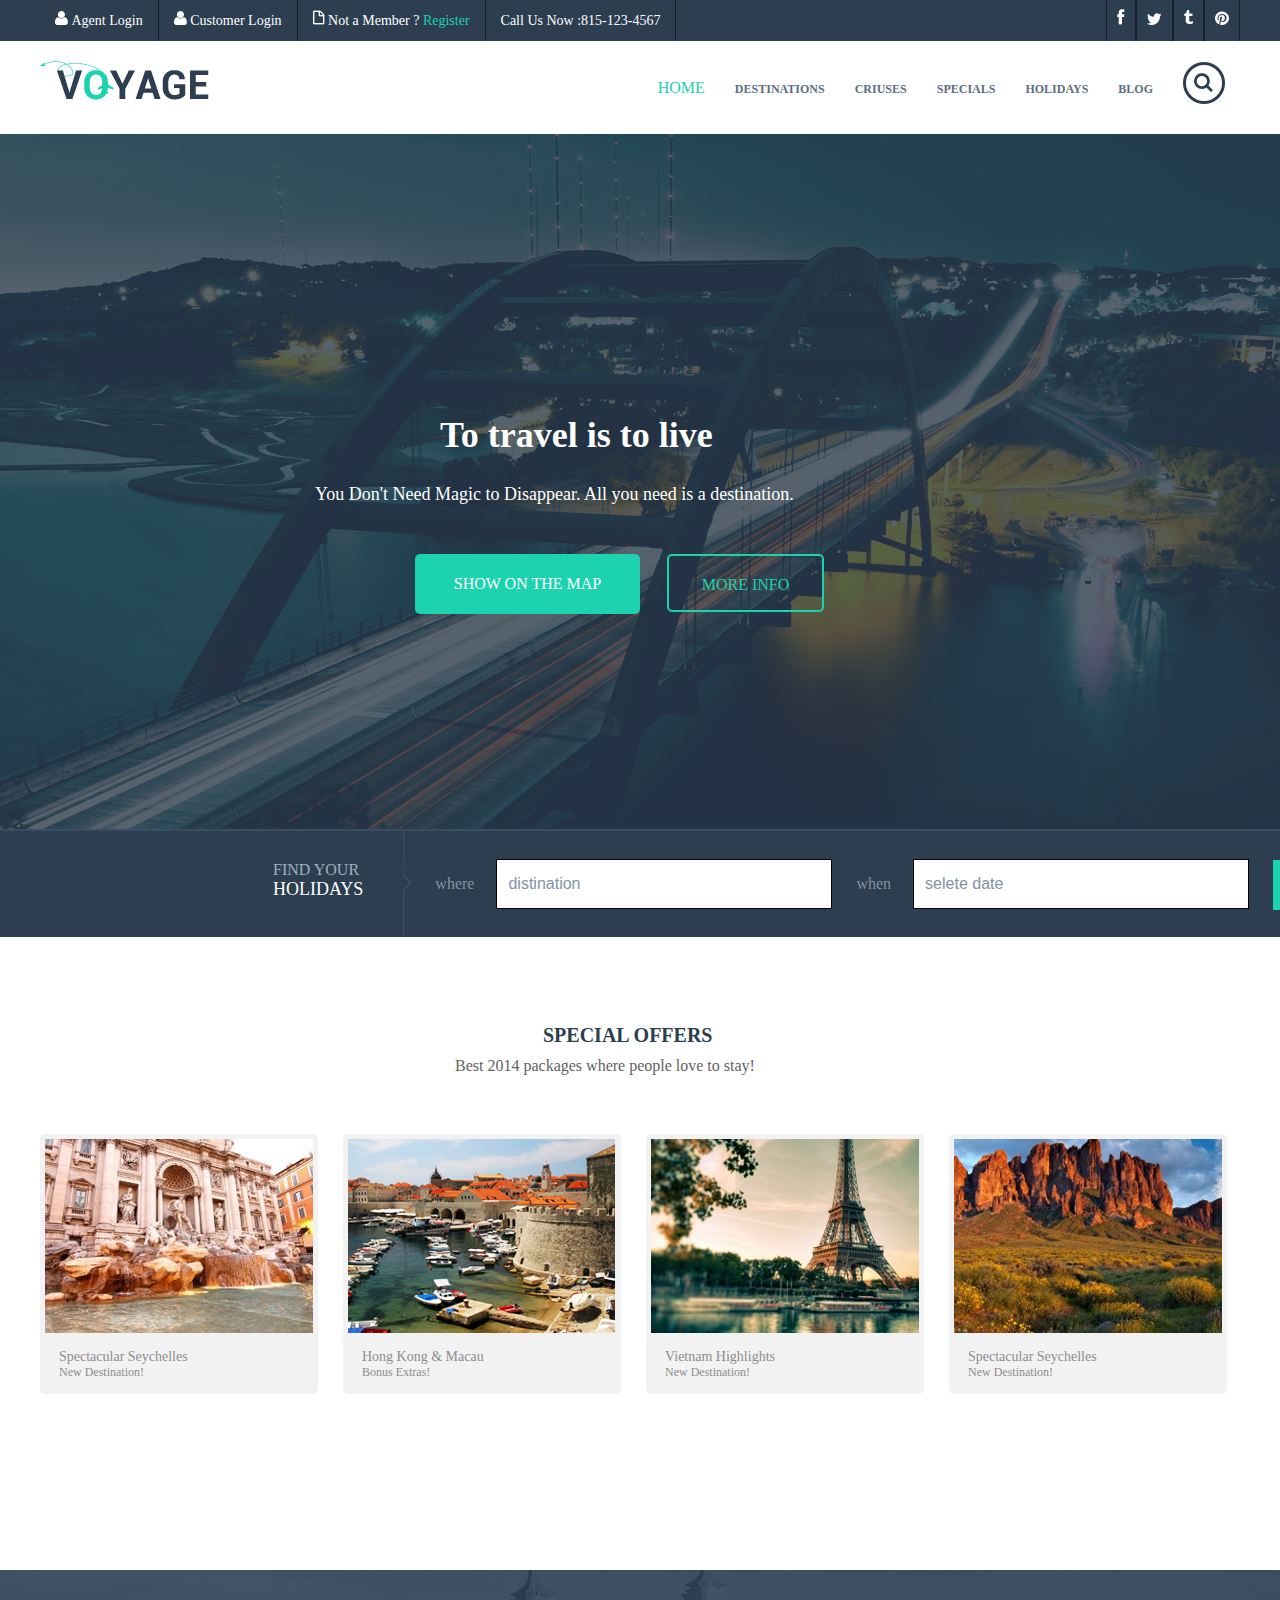
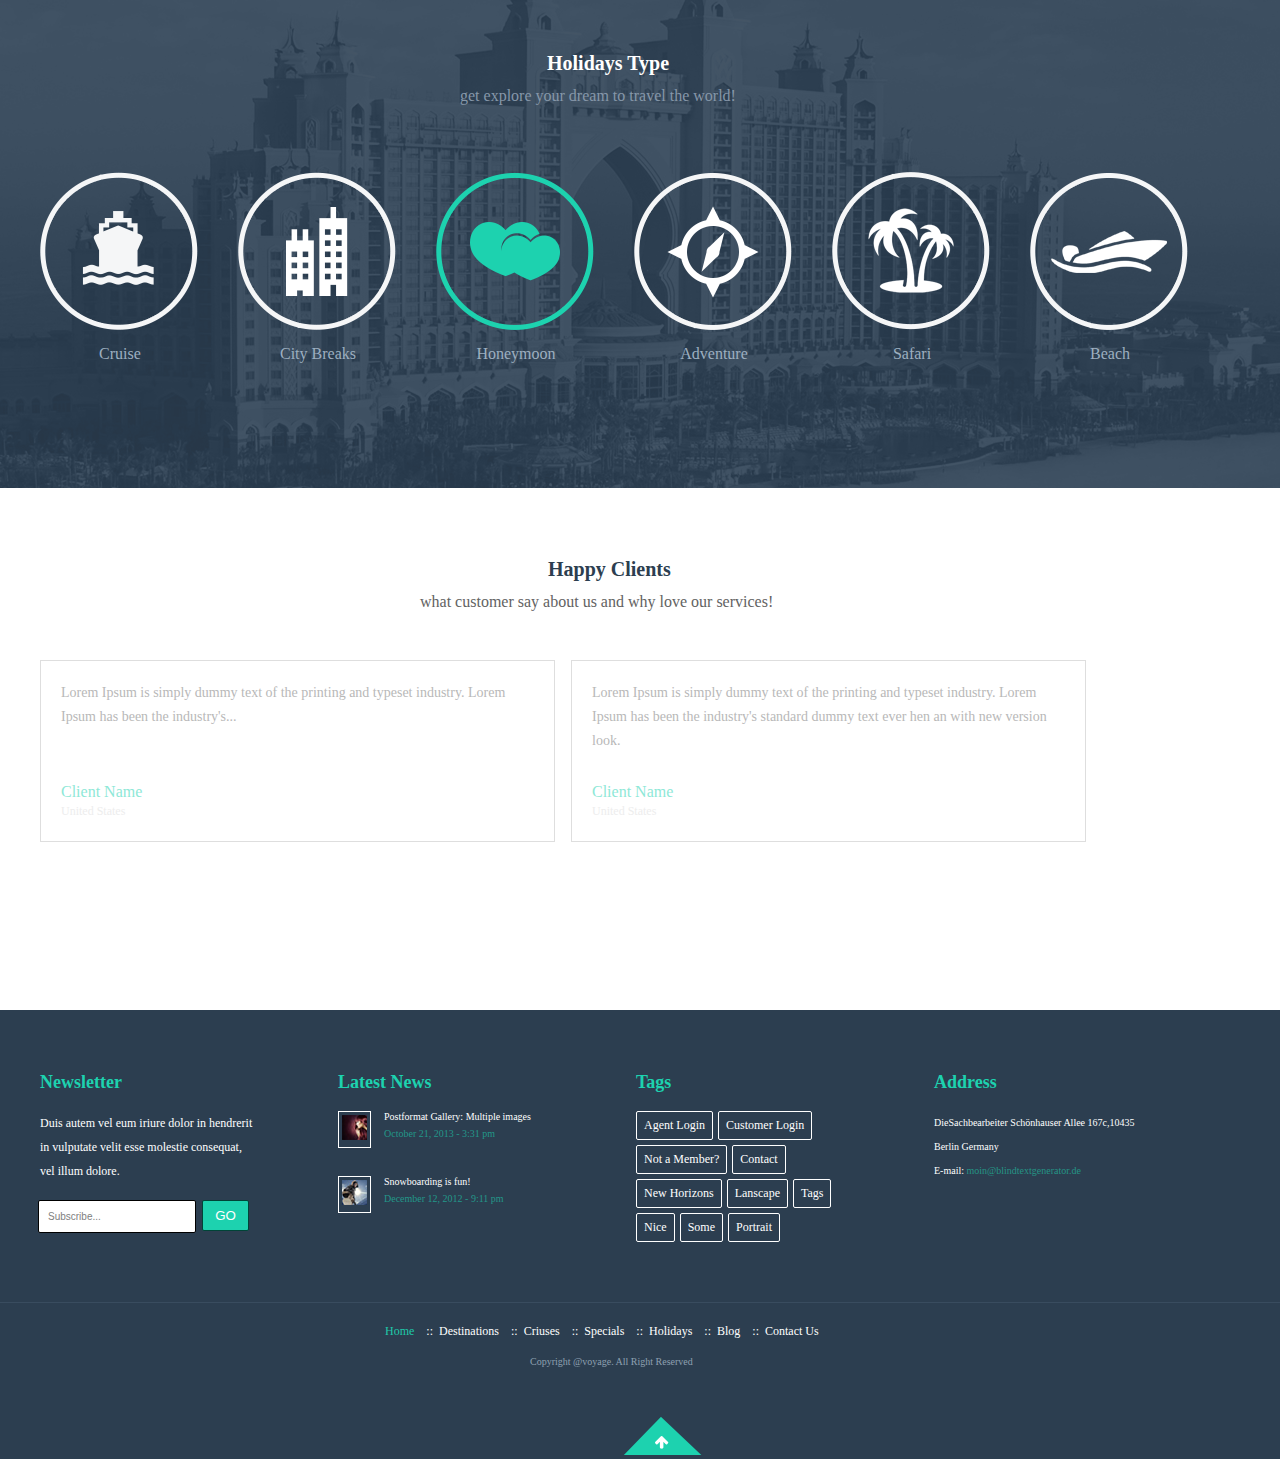
<file: QGTraining_Secondhyw/fronted/index.html>
<!DOCTYPE html>
<html lang="en">

<head>
    <meta charset="UTF-8">
    <meta http-equiv="X-UA-Compatible" content="IE=edge">
    <meta name="viewport" content="width=device-width, initial-scale=1.0">
    <title>index</title>
    <link rel="stylesheet" href="style.css">
</head>

<body>
    <div class="bg">
        <div class="header" id="back_top">
            <div class="topbar">
                <div class="bar_icon w">
                    <ul class="left">
                        <li class="First"><a href="#" class="white"><img src="images/icon/user.png" alt="">&nbspAgent
                                Login</a>
                        </li>
                        <li><a href="#" class="white"><img src="images/icon/user.png" alt="">&nbspCustomer Login</a>
                        </li>
                        <li><a href="#" class="white"><img src="images/icon/register.png" alt="">&nbspNot a Member
                                ?</a><a href="#" class="green">&nbspRegister</a></li>
                        <li><a href="#" class="white">Call Us Now :815-123-4567</a></li>
                    </ul>
                    <ul class="right">
                        <li class="last"><a href="#"><img src="images/icon/printerest.png" alt=""></li>
                        <li><a href="#"><img src="images/icon/t.png" alt=""></li>
                        <li><a href="#"><img src="images/icon/twiter.png" alt=""></li>
                        <li><a href="#"><img src="images/icon/fb.png" alt=""></li>
                    </ul>
                </div>
            </div>
            <div class="nav">
                <div class="w">
                    <div class="logo"><img src="images/icon/logo.png" alt=""></div>
                    <div>
                        <ul>
                            <li class="Last"><a href="#"><img src="images/icon/search.png" alt=""></a></li>
                            <li class="right"><a href="#">BLOG</a></li>
                            <li class="right"><a href="#">HOLIDAYS</a></li>
                            <li class="right"><a href="#">SPECIALS</a></li>
                            <li class="right"><a href="#">CRIUSES</a></li>
                            <li class="right"><a href="#">DESTINATIONS</a></li>
                            <li class="First"><a href="#">HOME</a></li>
                        </ul>
                    </div>
                </div>
            </div>
            <div class="banner">
                <!-- <div class="banner_bg">
                    <div class="arrow_l"><a href="#">&lt;</a></div>
                    <div class="arrow_r"><a href="#">&gt;</a></div>
                </div> -->
                <div class="up">To travel is to live</div>
                <div class="down">You Don't Need Magic to Disappear. All you need is a destination.</div>
                <div class="btn_l"><a href="#">SHOW ON THE MAP</a></div>
                <div class="btn_r"><a href="#">MORE INFO</a></div>
            </div>
            <div class="holidaypack" id="Criuses">
                <div class="w">
                    <ul>
                        <li class="left">
                            <ul>
                                <li class="fy">FIND YOUR</li>
                                <li class="hld">HOLIDAYS</li>
                            </ul>
                        </li>
                        <li><img src="images/icon/pack_arrow.png" alt="" class="img"></li>
                        <li class="mid">where<input type="text" value="distination"></li>
                        <li class="mid">when<input type="text" value="selete date"></li>
                        <li>
                            <div class="btn"><a href="#">search</a></div>
                        </li>
                    </ul>
                </div>
            </div>
        </div>
        <div class="content">
            <div class="special_offers" id="Specials">
                <div class="w">
                    <p class="up">SPECIAL OFFERS</p>
                    <p class="down">Best 2014 packages where people love to stay!</p>
                    <div class="mid">
                        <ul>
                            <li class="box"><a href="#"><img src="images/pic/mid_pic1.png" alt="">
                                    <p class="mid_up">Spectacular Seychelles</p>
                                    <p class="mid_down">New Destination!</p>
                                </a></li>
                            <li class="box"><a href="#"><img src="images/pic/mid_pic2.png" alt="">
                                    <p class="mid_up">Hong Kong & Macau</p>
                                    <p class="mid_down">Bonus Extras!</p>
                                </a></li>
                            <li class="box"><a href="#"><img src="images/pic/mid_pic3.png" alt="">
                                    <p class="mid_up">Vietnam Highlights</p>
                                    <p class="mid_down">New Destination!</p>
                                </a></li>
                            <li class="box"><a href="#"><img src="images/pic/mid_pic4.png" alt="">
                                    <p class="mid_up">Spectacular Seychelles</p>
                                    <p class="mid_down">New Destination!</p>
                                </a></li>
                        </ul>
                    </div>
                </div>
            </div>
            <div class="holiday_type" id="Holidays">
                <div class="w">
                    <p class="up">Holidays Type</p>
                    <p class="down">get explore your dream to travel the world!</p>
                </div>
                <ul class="w">
                    <li class="box"><a href="#"><img src="images/pic/hol_1.png" alt="">
                            <p class="font">Cruise</p>
                        </a></li>
                    <li class="box"><a href="#"><img src="images/pic/hol_2.png" alt="">
                            <p class="font">City Breaks</p>
                        </a></li>
                    <li class="box"><a href="#"><img src="images/pic/hol_3.png" alt="">
                            <p class="font">Honeymoon</p>
                        </a></li>
                    <li class="box"><a href="#"><img src="images/pic/hol_4.png" alt="">
                            <p class="font">Adventure</p>
                        </a></li>
                    <li class="box"><a href="#"><img src="images/pic/hol_5.png" alt="">
                            <p class="font">Safari</p>
                        </a></li>
                    <li class="box"><a href="#"><img src="images/pic/hol_6.png" alt="">
                            <p class="font">Beach</p>
                        </a></li>
                </ul>
            </div>
            <div class="happy_clients" id="Blog">
                <div class="w">
                    <p class="up">Happy Clients</p>
                    <p class="down">what customer say about us and why love our services!</p>
                </div>
                <ul class="w">
                    <li class="box">
                        <p class="content">Lorem Ipsum is simply dummy text of the printing and typeset industry. Lorem
                            Ipsum has been the industry's...</p>
                        <p class="name">Client Name</p>
                        <p class="from">United States</p>
                    </li>
                    <li class="box">
                        <p class="content">Lorem Ipsum is simply dummy text of the printing and typeset industry. Lorem
                            Ipsum has been the industry's standard dummy text ever hen an with new version look.</p>
                        <p class="name">Client Name</p>
                        <p class="from">United States</p>
                    </li>
                </ul>
            </div>
        </div>
        <div class="footer">
            <div class="top">
                <div class="w">
                    <ul>
                        <li class="box">
                            <p class="title">Newsletter</p>
                            <p class="content">Duis autem vel eum iriure dolor in
                                hendrerit in vulputate velit esse molestie consequat, vel illum dolore.</p>
                            <span class="newsl"><input type="text" value="Subscribe..."><button
                                    value="GO">GO</button></span>
                        </li>
                        <li class="box">
                            <p class="title">Latest News</p>
                            <div class="news">
                                <span class="img"><img src="images/pic/user_pic1.png" alt=""></span>
                                <p class="name">Postformat Gallery: Multiple
                                    images</p>
                                <p class="date">October 21, 2013 - 3:31 pm</p>
                            </div>
                            <div class="news">
                                <span class="img"><img src="images/pic/user_pic2.png" alt=""></span>
                                <p class="name">Snowboarding is fun!</p>
                                <p class="date">December 12, 2012 - 9:11 pm</p>
                            </div>
                        </li>
                        <li class="box">
                            <p class="title">Tags</p>
                            <div class="pan"> <span>Agent Login</span><span>Customer Login</span><span>Not a
                                    Member?</span><span>Contact</span><span>New
                                    Horizons</span><span>Lanscape</span><span>Tags</span><span>Nice</span><span>Some</span><span>Portrait</span>
                            </div>
                        </li>
                        <li class="box">
                            <p class="title">Address</p>
                            <p class="addr">DieSachbearbeiter Schönhauser Allee 167c,10435 Berlin Germany</p>
                            <p class="email"><span>E-mail:</span>&nbsp;moin@blindtextgenerator.de</p>
                            <div class="icon"></div>
                        </li>
                    </ul>
                </div>
            </div>
            <div class="below">
                <div class="w">
                    <ul class="back_menu">
                        <li class="green"><a href="#">Home</a></li>
                        <li class="white"><a href="#">::&nbsp;&nbsp;Destinations</a></li>
                        <li class="white"><a href="#Criuses">::&nbsp;&nbsp;Criuses</a></li>
                        <li class="white"><a href="#Specials">::&nbsp;&nbsp;Specials</a></li>
                        <li class="white"><a href="#Holidays">::&nbsp;&nbsp;Holidays</a></li>
                        <li class="white"><a href="#Blog">::&nbsp;&nbsp;Blog</a></li>
                        <li class="white"><a href="#">::&nbsp;&nbsp;Contact Us</a></li>
                    </ul>
                    <p class="copyright">Copyright @voyage. All Right Reserved</p>
                    <div class="back_top"><a href="#back_top"><img src="images/icon/back_top.png" alt=""></a></div>
                </div>
            </div>
        </div>
    </div>

</body>

</html>
</file>
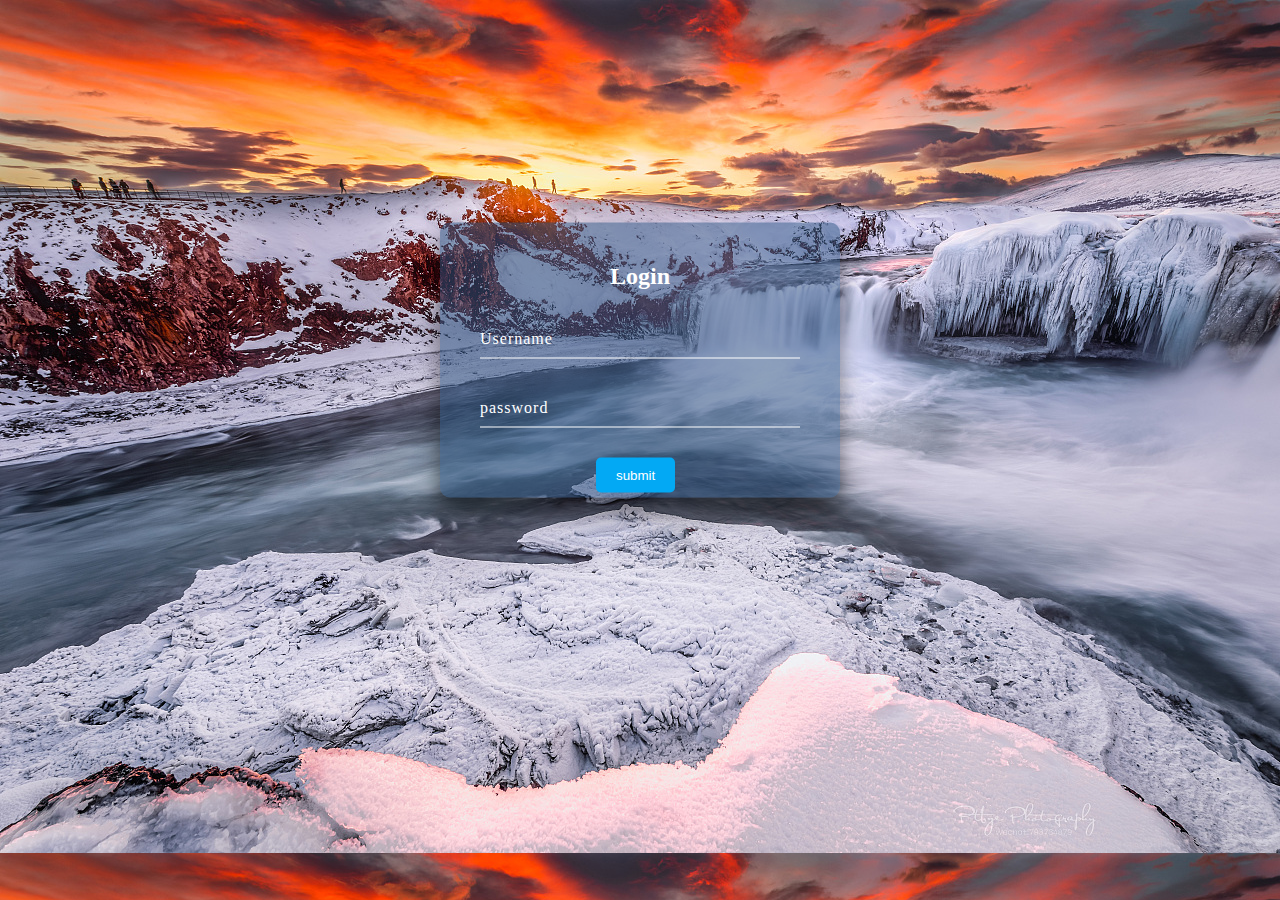
<file: QGTraining_Secondhyw/Fronted_login/index.html>
<!DOCTYPE html>
<html lang="en">

<head>
    <meta charset="UTF-8">
    <meta http-equiv="X-UA-Compatible" content="IE=edge">
    <meta name="viewport" content="width=device-width, initial-scale=1.0">
    <title>Login</title>
    <link rel="stylesheet" href="style.css">
</head>

<body>
    <div class="box">
        <h2>Login</h2>
        <form>
            <div class="inputBox">
                <input type="text" name="" required="required">
                <label>Username</label>
            </div>
            <div class="inputBox">
                <input type="password" name="" required="required">
                <label>password</label>
            </div>
            <div class="submit"> <input type="submit" name="" value="submit"></div>
        </form>
    </div>
</body>

</html>
</file>
<file: QGTraining_Secondhyw/fronted/style.css>
/* default */
*{
    margin: 0;
    padding: 0;
}
.w{
    width: 1200px;
    margin: auto;
}
h1{
    font-weight: 500;
}
li{
    list-style: none;
}
a{
    text-decoration: none;
}
.bg{
    position: relative;
    background-color: #fff;
}


/* header */
.header{
    margin: 0 auto;
    height: 934px;
    background:url(images/pic/bg.png) no-repeat top center;
}
/* topbar */
.topbar{
    display: block;
    height: 41px;
    background-color: #2c3e50;
}
.topbar ul li{
    float: left;
    text-align: center;
    border-right: 1px solid #17202a;
    padding: 0 15px;
    line-height: 41px;
    font-size: 14px;
}
.topbar ul li .white{
    color: #fff;
}
.topbar ul li .white:hover{
    color: #1dd2af;
}
.topbar ul li .green{
    color: #1dd2af;
}
.topbar ul li .green:hover{
    color: #239789;
}
.topbar .right li{
    float: right;
    text-align: center;
    border-left: 1px solid #17202a;
    padding: 0 10px;
}
.topbar .right .last{
    border-right: 1px solid #17202a;
}
/* topbar */

.nav{
    position: relative;
    display: block;
    height: 93px;
    background-color: #fff;
}
.nav .logo{
    position: absolute;
    display: block;
    margin: 20px 0;
    float: left;
    text-align: center;
}
.nav .right{
    float: right;
    text-align: center;
    line-height: 93px;
    padding: 0 15px;
    transition: all 0.5s ease;
}
.nav .right:hover{
    margin-top: -3px;
}
.nav .right a{
    color: #5d6e80;
    font-size: 12px;
    font-weight: 700;
}
.nav .First{
    float: right;
    text-align: center;
    line-height: 93px;
    padding: 0 15px;
    transition: all 0.5s ease;
}
.nav .First:hover{
    margin-top: -5px;
}
.nav .First a{
    color: #1dd2af;
}
.nav .First a:hover{
    color: #239789;
}
.nav .right a:hover{
    color: #1dd2af;
}
.nav .Last{
    float: right;
    text-align: center;
    line-height: 115px;
    padding: 0 15px;
    transition: all 0.5s ease;
}
.nav .Last:hover{
    margin-right: 5px;
}
/* nav */

/* banner */
.banner{
    position: relative;
    height: 700px;
}
.banner .up{
    display: block;
    position: absolute;
    top: 40%;
    left: 50%;
    margin-left: -200px;
    font-size: 36px;
    font-weight: 700;
    color: #fff;
}
.banner .down{
    display: block;
    position: absolute;
    top: 50%;
    left: 50%;
    margin-left: -325px;
    font-size: 18px;
    font-weight: 400;
    color: #fff;
}
.banner .btn_l{
    position: absolute;
    top: 60%;
    right: 50%;
    width: 225px;
    height: 60px;
    border-radius: 5px;
    background-color: #1dd2af;
    transition: all 0.5s ease;
}
.banner .btn_l:hover{
    background-color: #19ad90;
    margin: 5px 5px 0 0;
}
.banner .btn_l a{
    display: block;
    color: #fff;
    text-align: center;
    line-height: 60px;
}
.banner .btn_r{
    position: absolute;
    top: 60%;
    left: 50%;
    margin-left: 27px;
    width: 153px;
    height: 54px;
    border-radius: 5px;
    border: 2px solid #1dd2af;
    background-color: transparent;
    transition: all 0.5s ease;
}
.banner .btn_r:hover{
    background-color: #81d4c344;
    margin: 5px 0 0 30px;
}
.banner .btn_r a{
    display: block;
    color: #1dd2af;
    text-align: center;
    line-height: 58px;
}
.banner .banner_bg{
    position: absolute;
    height: 700px;
    width: 1580px;
}
.banner .arrow_l{
    position: absolute;
    top: 45%;
    left: 0;
    width: 80px;
    height: 80px;
    line-height: 80px;
    text-align: center;
    background-color: rgba(0, 0, 0, 0.15);
    font-size: 50px;
}
.banner .arrow_l:hover{
    background-color: #1dd2ae52;
}
.banner .arrow_r{
    position: absolute;
    top: 45%;
    right: 0;
    width: 80px;
    height: 80px;
    line-height: 80px;
    text-align: center;
    background-color: rgba(0, 0, 0, 0.15);
    font-size: 50px;
}
.banner .arrow_r:hover{
    background-color: #1dd2ae52;
}
/* banner */

/* holidaypack */
.holidaypack{
    height: 106px;
    width: 1700px;
    margin: -5px auto;
    border-top: 2px solid #3a4e61;
    background-color: #2c3e50;
}
.holidaypack .left{
    float: left;
    padding-left: 23px;
}
.holidaypack .fy{
    padding-top: 30px;
    font-size: 16px;
    color: #9fb0c0;
}
.holidaypack .hld{
    font-size: 18px;
    color: #fff;
}
.holidaypack .img{
    float: left;
    margin-left: 40px;
}
.holidaypack .mid{
    float: left;
    line-height: 106px ;
    margin-left: 24px;
    color: #8293a4;
}
.holidaypack .mid input{
    width: 323px;
    height: 48px;
    margin-left: 22px;
    border: 1px solid #000;
    padding-left: 11px;
    color: #8293a4;
    font-size: 16px;
}
.holidaypack .btn{
    float: left;
    width: 108px;
    height: 50px;
    margin-left: 24px;
    margin-top: 29px;
    background-color: #1dd2af;
    transition: all 0.5s ease;
}
.holidaypack .btn:hover{
    background-color: #19ad90;
    margin-left: 15px;
    width: 115px;
}
.holidaypack .btn a{
    display: block;
    color: #fff;
    text-align: center;
    line-height: 50px;
}
/* holidaypack */
/* header */


/* content */
/* special_offers */
.special_offers{
    position: relative;
    height: 636px;
}
.special_offers .up{
    position: absolute;
    left: 50%;
    margin-top: 90px;
    margin-left: -97px;
    font-size: 20px;
    font-weight: 700;
    color: #2c3e50;
}
.special_offers .down{
    position: absolute;
    left: 50%;
    margin-top: 123px;
    margin-left: -185px;
    font-size: 16px;
    color: #626262;
}
.special_offers .mid{
    position: absolute;
    margin-top: 200px;
    height: 315px;
}
.special_offers .mid .box{
    display: block;
    float: left;
    margin-right: 25px;
    border: 5px solid #f2f2f2;
    border-radius: 5px;
    width: 268px;
    height: 250px;
    background-color: #f2f2f2;
    transition: all 0.5s ease ;
}
.special_offers .mid .box:hover{
    height: 325px;
    margin-top: -15px;
}
.special_offers .mid .box .mid_up{
    padding-top: 12px;
    padding-left: 14px;
    font-size: 14px;
    color: #8d8d8d;
}
.special_offers .mid .box .mid_down{
    padding-left: 14px;
    font-size: 12px;
    color: #8d8d8d;
}
/* special_offers */

/* .holiday_type */
.holiday_type{
    position: relative;
    height: 520px;
    background:url(images/pic/bg2.png) no-repeat top center;
}
.holiday_type .up{
    position: absolute;
    left: 50%;
    margin-top: 82px;
    margin-left: -93px;
    font-size: 20px;
    font-weight: 700;
    color: #fff;
}
.holiday_type .down{
    position: absolute;
    left: 50%;
    margin-top: 117px;
    margin-left: -180px;
    font-size: 16px;
    color: #8697a9;
}
.holiday_type .box{
    display: block;
    float: left;
    margin-top: 202px;
    margin-right: 38px;
    width: 160px;
    height: 200px;
}
.holiday_type .box img{
    transition: all 0.5s ease;
}
.holiday_type .box img:hover{
    margin-top: -15px;
}
.holiday_type .box .font{
    line-height: 40px;
    text-align: center;
    font-size: 16px;
    color: #9dafc0;
}
/* .holiday_type */

/* happy_clients */
.happy_clients{
    position: relative;
    height: 520px;
}
.happy_clients .up{
    position: absolute;
    left: 50%;
    margin-top: 68px;
    margin-left: -92px;
    font-size: 20px;
    font-weight: 700;
    color: #2c3e50;
}
.happy_clients .down{
    position: absolute;
    left: 50%;
    margin-top: 103px;
    margin-left: -220px;
    font-size: 16px;
    color: #626262;
}
.happy_clients .box{
    position: relative;
    display: block;
    float: left;
    width: 473px;
    height: 140px;
    margin-top: 170px;
    margin-right: 16px;
    border: 1px solid #dedede;
    padding: 20px;
    transition: all 0.5s ease;
}
.happy_clients .box:hover{
    height: 200px;
    width: 525px;
    border-top: 4px solid #1dd2af;
}
.happy_clients .content{
    line-height: 24px;
    font-size: 14px;
    color: #b8b8b8;
}
.happy_clients .name{
    position: absolute;
    left: 20px;
    bottom: 40px;
    font-size: 16px;
    color: #8ee8d7;

}
.happy_clients .from{
    position: absolute;
    left: 20px;
    bottom: 22px;
    font-size: 12px;
    color: #ededed;
}
.happy_clients .content:hover{
    color: #4d4d4d;
}
.happy_clients .name:hover{
    color: #55ddc3;

}
.happy_clients .from:hover{
    color: #b2b2b2;
}
/* .happy_clients */
/* content */


/* footer */
.top{
    height: 292px;
    background-color: #2c3e50;
    border-bottom: 1px solid #394c5f;
}
.top .box{
    float: left;
    width: 218px;
    margin-top: 62px;
    margin-right: 80px;
}
.top .box .title{
    color: #1dd2af;
    font-size: 18px;
    font-weight: 700;
    margin-bottom: 18px;
}
.top .box .content{
    line-height: 24px;
    color: #fff;
    font-size: 12px;
}
.top .box .newsl{
    display: block;
    margin-top: 17px;
}
.top .box input{
    width: 147px;
    height: 31px;
    margin-left: -2px;
    border: 1px solid #000;
    border-radius: 2px;
    padding-left: 9px;
    color: #808080;
    font-size: 10px;
}
.top .box button{
    text-align: center;
    /* line-height: 31px; */
    width: 47px;
    height: 31px;
    margin-left: 6px;
    border: 1px solid #004437;
    border-radius: 2px;
    background-color: #1dd2af;
    color: #fff;
}
.top .box .pan{
    width: 218px;
}
.top .box .pan>span{
    display: inline-block;
    height: 27px;
    line-height: 27px;
    text-align: center;
    margin-right: 5px;
    margin-bottom: 5px;
    padding: 0 7px;
    border: 1px solid #fff;
    border-radius: 2px;
    color: #fff;
    font-size: 12px;
    
}
.top .box .pan>span:hover{
    border-color: #1dd2af;
    color: #1dd2af;
}
.top .box .addr{
    line-height: 24px;
    color: #fff;
    font-size: 10px;
}
.top .box .email{
    line-height: 24px;
    color: #259485;
    font-size: 10px;
}
.top .box .email>span{
    line-height: 24px;
    color: #fff;
    font-size: 10px;
}
.top .box .news{
    width: 218px;
    margin-bottom: 30px;
}
.top .box .news .img{
    float: left;
    margin-right: 13px;
    border: 1px solid #fff;
    padding: 3px;
}
.top .box .news .name{
    color: #fff;
    font-size: 10px;
}
.top .box .news .date{
    color: #239789;
    font-size: 10px;
    line-height: 24px;
}

.below{
    position: relative;
    height: 156px;
    background-color: #2c3e50;
}
.below .back_menu{
    margin-left: 345px;
    padding-top: 18px;
}
.below  .back_menu .white{
    float: left;
    padding-right: 12px;
}
.below  .back_menu .white>a:hover{
    color: #1ec8a9;
}
.below .white>a{
    color: #fff;
    font-size: 12px;
}
.below  .back_menu .green{
    float: left;
    padding-right: 12px;
}
.below  .back_menu .green>a:hover{
    color: #239789;
}
.below .green>a{
    color: #1ec8a9;
    font-size: 12px;
}
.below .copyright{
    position: absolute;
    left: 50%;
    margin-left: -110px;
    margin-top: 35px;
    font-size: 10px;
    color: #8ea0b1;
}
.below .back_top{
    position: absolute;
    bottom: 0;
    left: 50%;
    margin-left: -40px;
}
/* footer */

/* end */
</file>
<file: QGTraining_Secondhyw/Fronted_login/style.css>
body{
	margin:0;
	padding: 0;
	background: url(bg.png);
	background-size: cover;
}
.box{
	position: absolute;
	top:40%;
	left: 50%;
	transform: translate(-50%,-50%);
	width:400px;
	padding: 40px;
	background: rgba(44, 82, 126, 0.52);
	box-sizing : border-box;
	box-shadow: 0 15px 25px rgba(0,0,0,.5);
	border-radius: 10px;
}
.box h2{
	margin:0 0 30px;
	padding: 0;
	color: #fff;
	text-align: center;
}
.box .inputBox{
	position: relative;
}
.box .inputBox input{
	width:100%;
	padding: 10px 0;
	font-size: 16px;
	color: #fff;
	letter-spacing: 1px;
	margin-bottom: 30px;
	border: none;
	border-bottom: 1px solid #fff;
	outline: none;
	background: transparent;
}
.box .inputBox label{
	position: absolute;
	top:0;
	left: 0;
	padding: 10px 0;
	letter-spacing: 1px;
	font-size: 16px;
	color: #fff;
	pointer-events: none;
	transition: .5s;
}
.box .inputBox:hover label{
    color: #85d8ff;
}
.box .inputBox input:focus ~ label,
.box .inputBox input:valid ~ label{
	top:-18px;
	left:0;
	color:#03a9f4;
	font-size: 12px;
}
.box input[type="submit"]{
    position: absolute;
    left: 50%;
    margin-left: -44px;
	background: transparent;
	border: none;
	outline:none;
	color: #fff;
	background: #03a9f4;
	padding: 10px 20px;
	cursor:pointer;
	border-radius: 5px;
    transition: all .5s ease;
}
.box input[type="submit"]:hover{
    background: #0282bd;
    margin-top: -5px;
}
</file>
